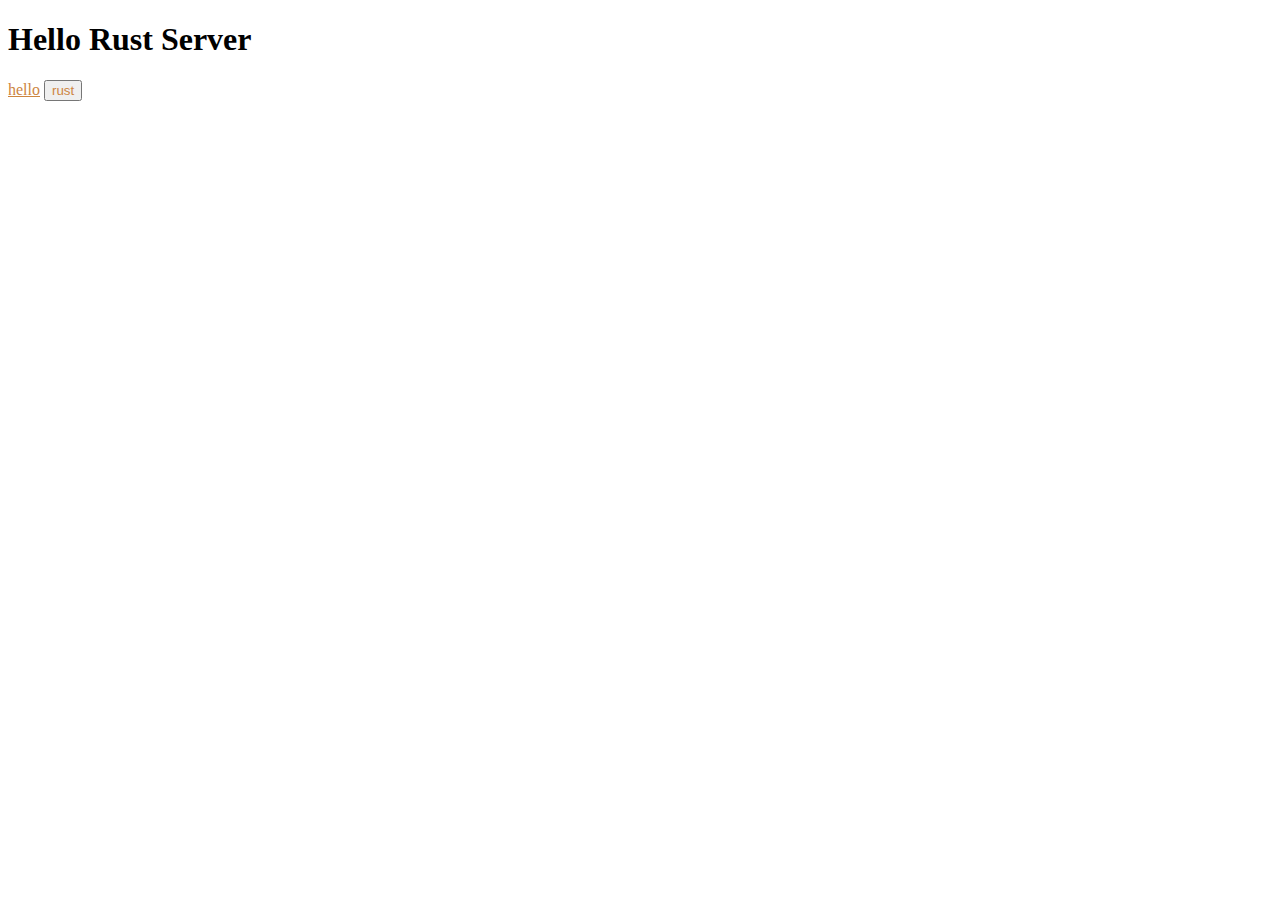
<file: static/index.html>
<!DOCTYPE html>
<html lang="en">
<head>
    <meta charset="UTF-8">
    <title>Title</title>
    <link rel="stylesheet" href="index.css">
</head>
<body>
<h1>Hello Rust Server</h1>
<a class="a" href="hello.html">hello</a>
<button class="a" onclick="handleClick()">rust</button>
</body>
<script src="index.js"></script>
</html>
</file>
<file: static/index.css>
.a {
    color: peru;
}
</file>
